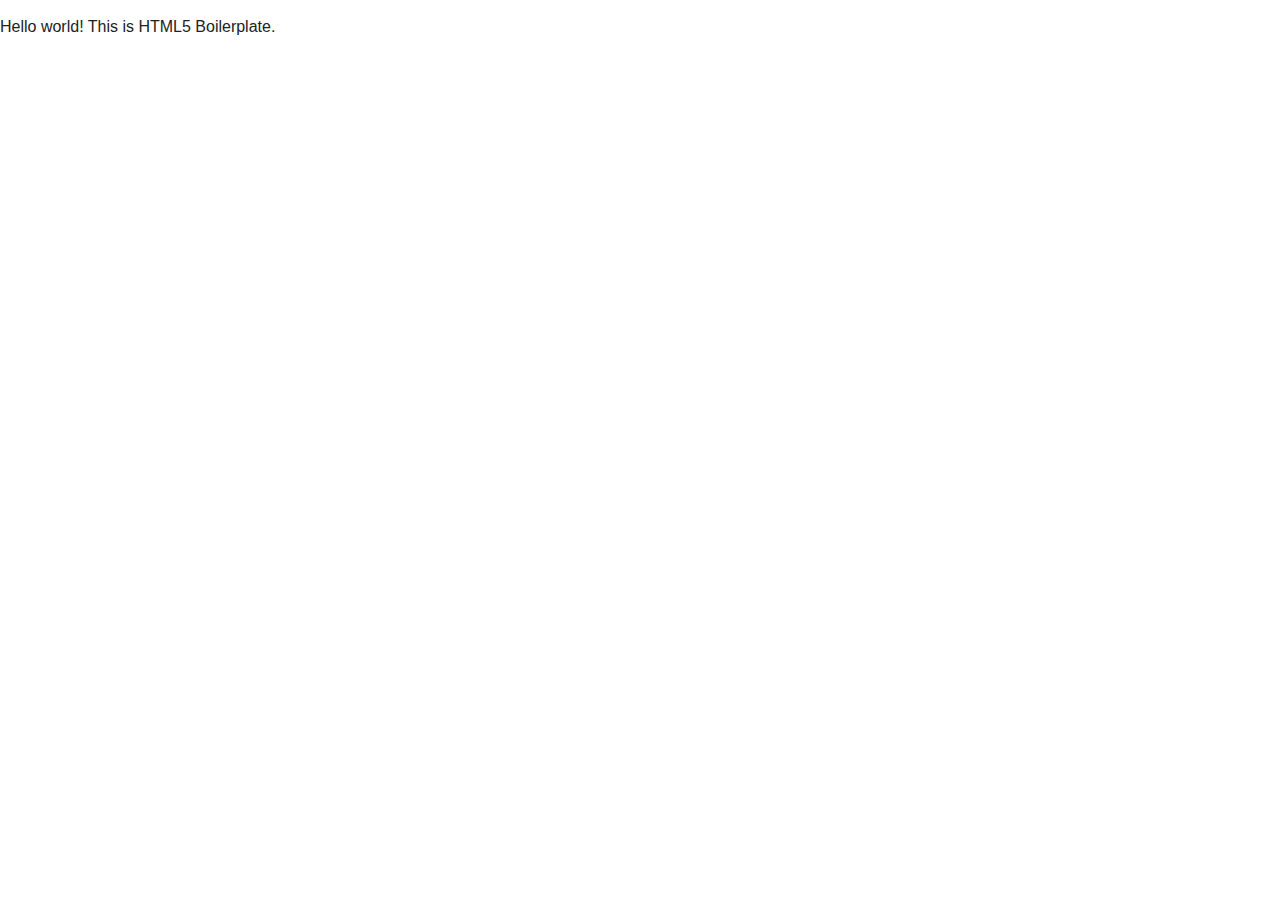
<file: template/index.html>
<!DOCTYPE html>
<html class="no-js">
    <head>
        <meta charset="utf-8">
        <meta http-equiv="X-UA-Compatible" content="IE=edge,chrome=1">
        <title></title>
        <meta name="description" content="">
        <meta name="viewport" content="width=device-width">

        <link rel="stylesheet" href="../shared/css/normalize.min.css">
        <link rel="stylesheet" href="css/main.css">
    </head>
    <body>
        <!--[if lt IE 7]>
            <p class="chromeframe">You are using an <strong>outdated</strong> browser. Please <a href="http://browsehappy.com/">upgrade your browser</a> or <a href="http://www.google.com/chromeframe/?redirect=true">activate Google Chrome Frame</a> to improve your experience.</p>
        <![endif]-->

        <p>Hello world! This is HTML5 Boilerplate.</p>

        <script src="js/main.js"></script>
        <script src="../shared/js/google.js"></script>
      
    </body>
</html>
</file>
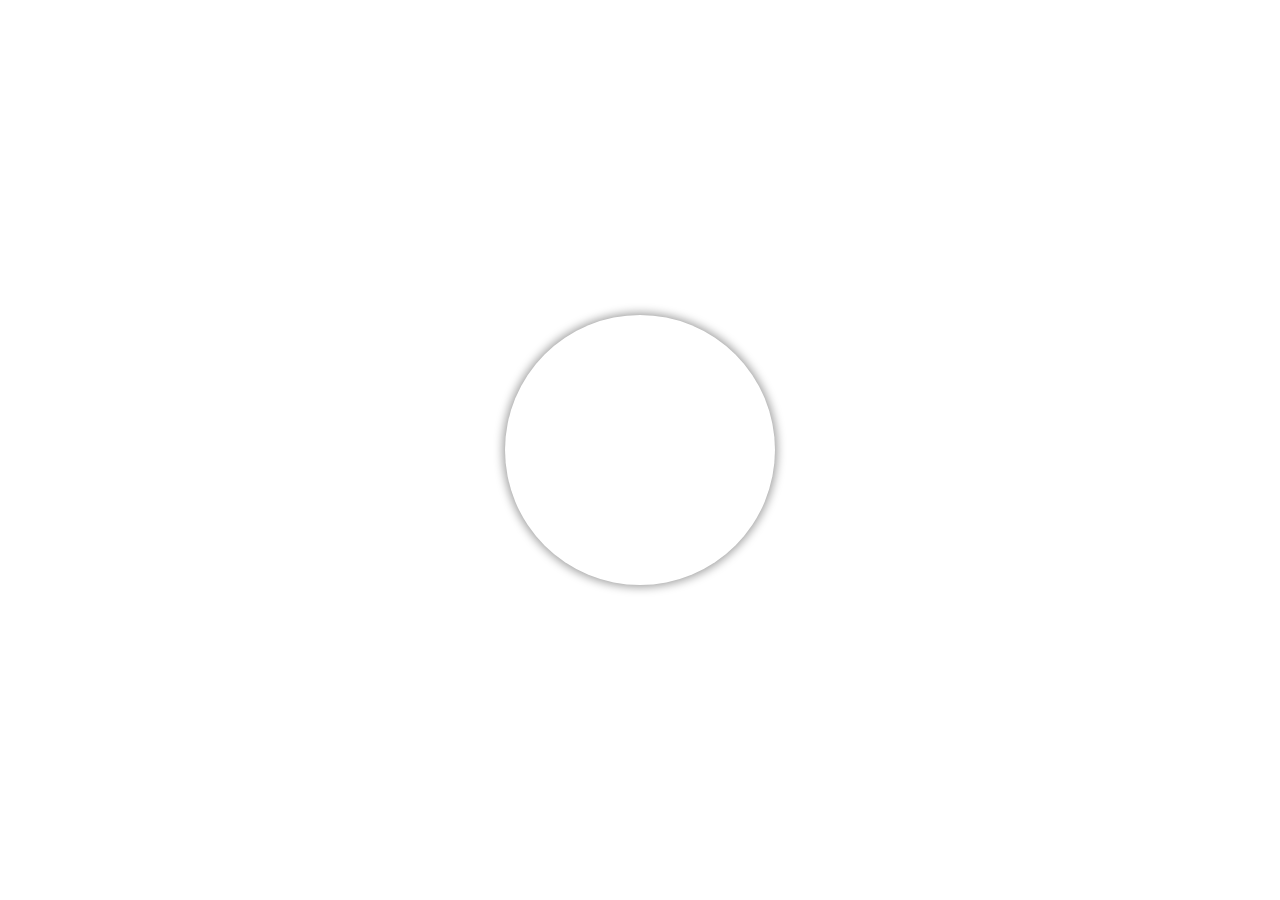
<file: week1/index.html>
<!DOCTYPE html>
<html class="no-js">
    <head>
        <meta charset="utf-8">
        <meta http-equiv="X-UA-Compatible" content="IE=edge,chrome=1">
        <title></title>
        <meta name="description" content="">
        <meta name="viewport" content="width=device-width">

        <link rel="stylesheet" href="../shared/css/normalize.min.css">
        <link rel="stylesheet" href="../shared/css/h5bp.css">
        <link rel="stylesheet" href="css/main.css">
    </head>
    <body>
        <!--[if lt IE 7]>
            <p class="chromeframe">You are using an <strong>outdated</strong> browser. Please <a href="http://browsehappy.com/">upgrade your browser</a> or <a href="http://www.google.com/chromeframe/?redirect=true">activate Google Chrome Frame</a> to improve your experience.</p>
        <![endif]-->

        <div id="player">
          <div class="play"><span class="inside"></span></div>
          <div class="timer"></div>
        </div>
      
        <div class="container">
          <div id="photos"></div>
        </div>

        <script src="js/main.js"></script>
        <script src="../shared/js/google.js"></script>
      
    </body>
</html>
</file>
<file: template/css/main.css>
/* ==========================================================================
   HTML5 Boilerplate styles - h5bp.com (generated via initializr.com)
   ========================================================================== */

html,
button,
input,
select,
textarea {
    color: #222;
}

body {
    font-size: 1em;
    line-height: 1.4;
}

::-moz-selection {
    background: #b3d4fc;
    text-shadow: none;
}

::selection {
    background: #b3d4fc;
    text-shadow: none;
}

hr {
    display: block;
    height: 1px;
    border: 0;
    border-top: 1px solid #ccc;
    margin: 1em 0;
    padding: 0;
}

img {
    vertical-align: middle;
}

fieldset {
    border: 0;
    margin: 0;
    padding: 0;
}

textarea {
    resize: vertical;
}

.chromeframe {
    margin: 0.2em 0;
    background: #ccc;
    color: #000;
    padding: 0.2em 0;
}


/* ==========================================================================
   Author's custom styles
   ========================================================================== */















/* ==========================================================================
   Media Queries
   ========================================================================== */

@media only screen and (min-width: 35em) {

}

@media print,
       (-o-min-device-pixel-ratio: 5/4),
       (-webkit-min-device-pixel-ratio: 1.25),
       (min-resolution: 120dpi) {

}

/* ==========================================================================
   Helper classes
   ========================================================================== */

.ir {
    background-color: transparent;
    border: 0;
    overflow: hidden;
    *text-indent: -9999px;
}

.ir:before {
    content: "";
    display: block;
    width: 0;
    height: 150%;
}

.hidden {
    display: none !important;
    visibility: hidden;
}

.visuallyhidden {
    border: 0;
    clip: rect(0 0 0 0);
    height: 1px;
    margin: -1px;
    overflow: hidden;
    padding: 0;
    position: absolute;
    width: 1px;
}

.visuallyhidden.focusable:active,
.visuallyhidden.focusable:focus {
    clip: auto;
    height: auto;
    margin: 0;
    overflow: visible;
    position: static;
    width: auto;
}

.invisible {
    visibility: hidden;
}

.clearfix:before,
.clearfix:after {
    content: " ";
    display: table;
}

.clearfix:after {
    clear: both;
}

.clearfix {
    *zoom: 1;
}

/* ==========================================================================
   Print styles
   ========================================================================== */

@media print {
    * {
        background: transparent !important;
        color: #000 !important; /* Black prints faster: h5bp.com/s */
        box-shadow: none !important;
        text-shadow: none !important;
    }

    a,
    a:visited {
        text-decoration: underline;
    }

    a[href]:after {
        content: " (" attr(href) ")";
    }

    abbr[title]:after {
        content: " (" attr(title) ")";
    }

    /*
     * Don't show links for images, or javascript/internal links
     */

    .ir a:after,
    a[href^="javascript:"]:after,
    a[href^="#"]:after {
        content: "";
    }

    pre,
    blockquote {
        border: 1px solid #999;
        page-break-inside: avoid;
    }

    thead {
        display: table-header-group; /* h5bp.com/t */
    }

    tr,
    img {
        page-break-inside: avoid;
    }

    img {
        max-width: 100% !important;
    }

    @page {
        margin: 0.5cm;
    }

    p,
    h2,
    h3 {
        orphans: 3;
        widows: 3;
    }

    h2,
    h3 {
        page-break-after: avoid;
    }
}
</file>
<file: shared/css/h5bp.css>
/* ==========================================================================
   HTML5 Boilerplate styles - h5bp.com (generated via initializr.com)
   ========================================================================== */

html,
button,
input,
select,
textarea {
    color: #222;
}

body {
    font-size: 1em;
    line-height: 1.4;
}

::-moz-selection {
    background: #b3d4fc;
    text-shadow: none;
}

::selection {
    background: #b3d4fc;
    text-shadow: none;
}

hr {
    display: block;
    height: 1px;
    border: 0;
    border-top: 1px solid #ccc;
    margin: 1em 0;
    padding: 0;
}

img {
    vertical-align: middle;
}

fieldset {
    border: 0;
    margin: 0;
    padding: 0;
}

textarea {
    resize: vertical;
}

/* ==========================================================================
   Helper classes
   ========================================================================== */

.ir {
    background-color: transparent;
    border: 0;
    overflow: hidden;
    *text-indent: -9999px;
}

.ir:before {
    content: "";
    display: block;
    width: 0;
    height: 150%;
}

.hidden {
    display: none !important;
    visibility: hidden;
}

.visuallyhidden {
    border: 0;
    clip: rect(0 0 0 0);
    height: 1px;
    margin: -1px;
    overflow: hidden;
    padding: 0;
    position: absolute;
    width: 1px;
}

.visuallyhidden.focusable:active,
.visuallyhidden.focusable:focus {
    clip: auto;
    height: auto;
    margin: 0;
    overflow: visible;
    position: static;
    width: auto;
}

.invisible {
    visibility: hidden;
}

.clearfix:before,
.clearfix:after {
    content: " ";
    display: table;
}

.clearfix:after {
    clear: both;
}

.clearfix {
    *zoom: 1;
}
</file>
<file: week1/css/main.css>
nav {
  font-size: 30px;
  
  position: fixed;
  z-index: 1000;
  
  top: 20px;
  left: 20px;
}

nav a {
  color: inherit;
  opacity: 0.2;
}

nav a:hover {
  opacity: 1.0;
}

.container {
  overflow-x: hidden;
}

#photos {
  text-align: center;
  margin: 0 -306px;
  margin-bottom: -306px;
}

#player {
  
  width: 100%;
  height: 100%;
  
  position: fixed;
}

#player .play {
  text-align: center;
  
  width: 270px;
  height: 270px;
  
  background-color: white;
  
  position: absolute;
  
  top: 50%;
  left: 50%;
  
  -webkit-transform: translateY(-50%) translateX(-50%);
  -moz-transform: translateY(-50%) translateX(-50%);
  transform: translateY(-50%) translateX(-50%);
  
  -webkit-box-shadow: 0px 0px 10px 2px rgba(8,8,8,0.4);
  -moz-box-shadow: 0px 0px 10px 2px rgba(8,8,8,0.4);
  box-shadow: 0px 0px 10px 2px rgba(8,8,8,0.4);
  
  -webkit-border-radius: 200px;
  -moz-border-radius: 200px;
  border-radius: 200px;
}

#player i {
  font-size: 200px;
}

#player .icon-spinner {
  margin-left: -4px;
}

#player .icon-play {
  padding-left: 20px;
}

#player .icon-pause {
  margin-left: -5px;
}

#player .timer {
  
  width: 100%;
  height: 10px;
  
  background-color: white;
  
  position: absolute;
  
  bottom: 0;  
}
</file>
